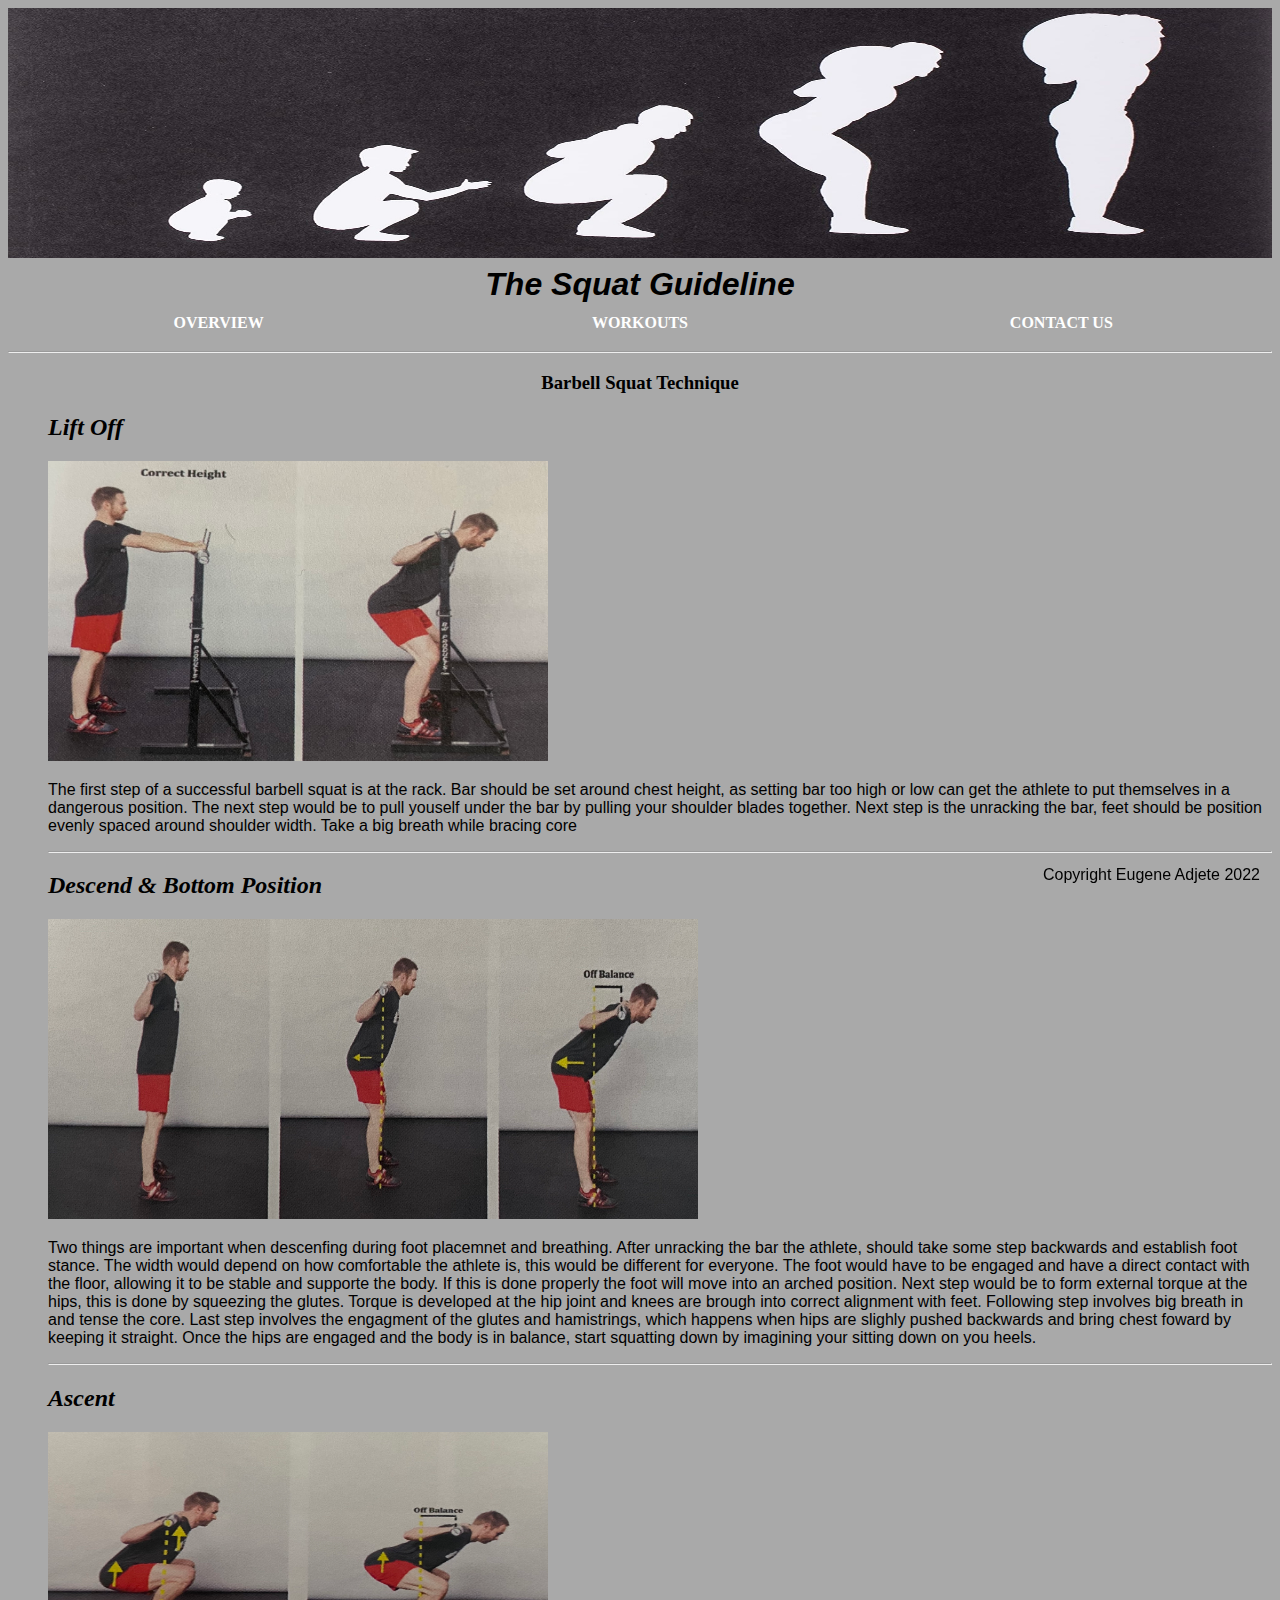
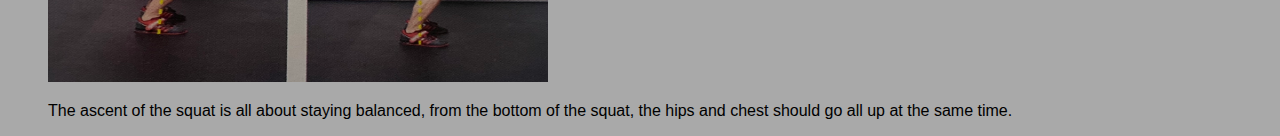
<file: index.html>
<!DOCTYPE html>
<html>
    <head>
        <meta charset="UTF-8">
        <meta name="description" content="this is my clickmcr project">
        <title>Eugene's clickmcr project</title>
        <link rel="stylesheet" href="css/style.css">
 
    </head>

    <body>

        <div class=" header">
            <!--add picture and name of website-->
            
            <img class="header-img" src="images/IMG_1743.jpg"  alt="squat logo" />
            <header><em><b>The Squat Guideline</b></em></header>
        </div>


        <div class="topnav">
            <a href="index.html"><b>OVERVIEW</b></a>
            <a href="page2.html" target="_blank"><b>WORKOUTS</b></a>
            <a href="page3.html" target="_blank"><b>CONTACT US</b></a>
        </div>

        <hr>

        <h3>Barbell Squat Technique</h3>  
        <ul>
            
            <h2><EM>Lift Off</EM></h2>

            <img class="img-liftoff" src="images/IMG_2079.jpg" alt="liftoff"/>
           
            <p>The first step of a successful barbell squat is at the rack. Bar should be set around chest height, as setting bar too high or low can get the athlete to put themselves in a dangerous position. The next step would be to pull youself under the bar by pulling your shoulder blades together. Next step is the unracking the bar, feet should be position evenly spaced around shoulder width. Take a big breath while bracing core </p>
            
            <hr>
        
            <h2><EM>Descend & Bottom Position</EM></h2>

            <img class="img-descending" src="images/IMG_2091.jpg" alt="descending">
            <p>Two things are important when descenfing during foot placemnet and breathing. After unracking the bar the athlete, should take some step backwards and establish foot stance. The width would depend on how comfortable the athlete is, this would be different for everyone. The foot would have to be engaged and have a direct contact with the floor, allowing it to be stable and supporte the body. If this is done properly the foot will move into an arched position. Next step would be to form external torque at the hips, this is done by squeezing the glutes. Torque is developed at the hip joint and knees are brough into correct alignment with feet. Following step involves big breath in and tense the core. Last step involves the engagment of the glutes and hamistrings, which happens when hips are slighly pushed backwards and bring chest foward by keeping it straight. Once the hips are engaged  and the body is in balance, start squatting down by imagining your sitting down on you heels.  </p>

            <hr>

            <H2><em>Ascent</em></H2>

            <img class="img-ascent" src="images/IMG_2094.jpg" alt="ascent">

            <p>The ascent of the squat is all about staying balanced, from the bottom of the squat, the hips and chest should go all up at the same time.</p>


    
        </ul>


        <div class="footer">
            <p>Copyright Eugene Adjete 2022</p>
        </div>



    </body>

</html>
</file>
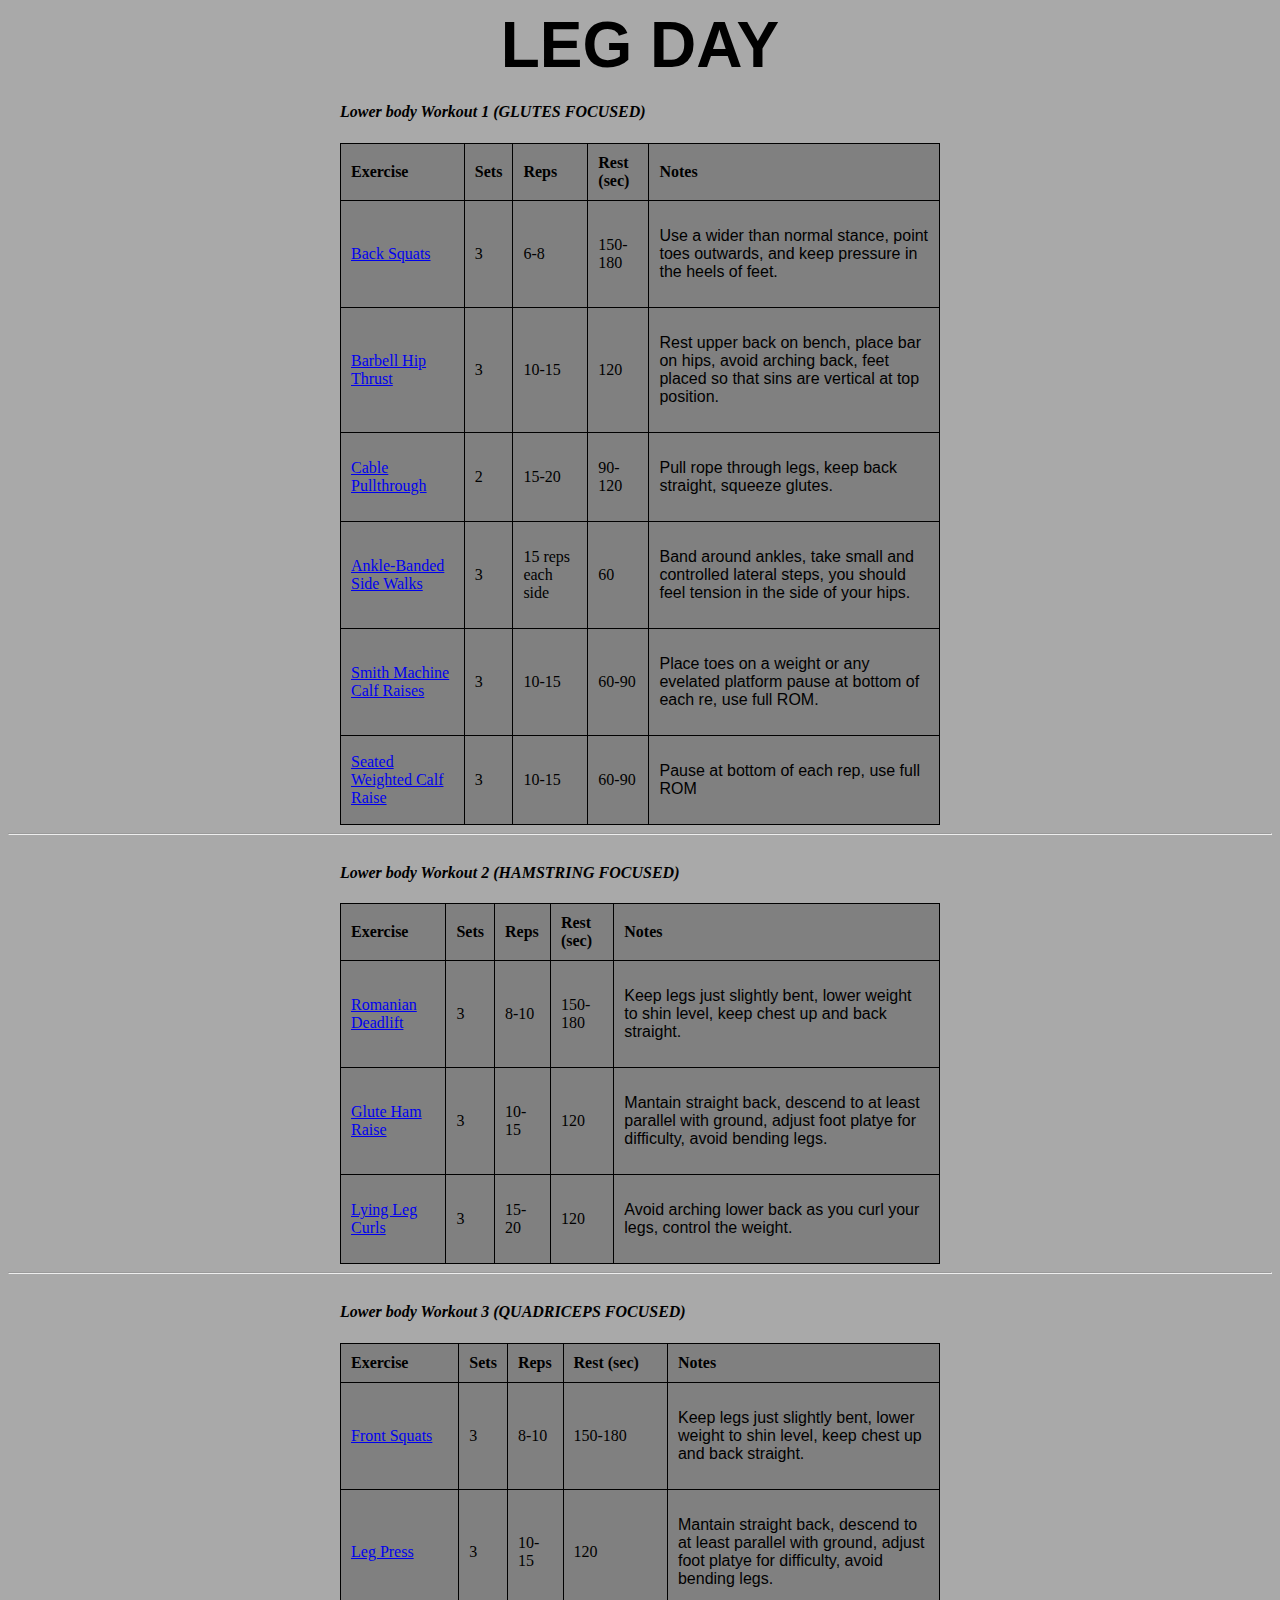
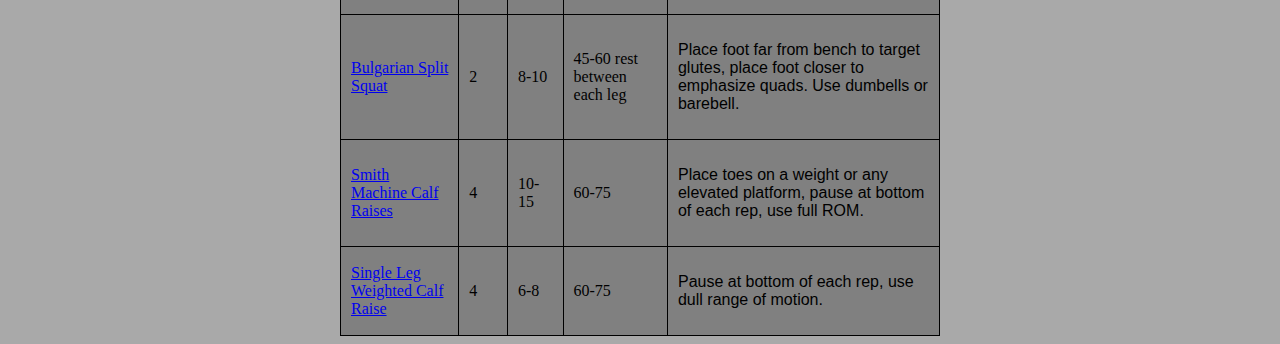
<file: page2.html>
<!DOCTYPE html>
<html>
    <head>
        <meta charset="utf-8" />
        <title> Training guide</title>
        <meta name="viewport" content="width=device-width, initial-scale=1">
        <link rel="stylesheet" href="css/style.css">
    </head>



<body>

     <div class= "header">
         <h1>LEG DAY</h1>  </div>

<table>
    

    <thead>
        
         <caption><h4><em>Lower body Workout 1 <strong>(GLUTES FOCUSED)</strong></em></h4></caption>
         <tr>
             <th><b>Exercise</b></th>
             <th><b>Sets</b></th>
             <th><b>Reps</b></th>
             <th><b>Rest (sec)</b></th>
             <th><b>Notes</b></th>
        </tr> 
    
    </thead>

    <tbody>
        <tr>
        
            <td><a href="https://youtu.be/3PRwtVpyslo" target="_blank">Back Squats</a></td>
            <td>3</td>
            <td>6-8</td>
            <td>150-180</td>
            <td><p>Use a wider than normal stance, point toes outwards, and keep pressure in the heels of feet.</p></td>
        </tr>
        
        <tr>
            <td><a href="https://youtu.be/Zp26q4BY5HE" target="_blank">Barbell Hip Thrust</a></td>
            <td>3</td>
            <td>10-15</td>
            <td>120</td>
            <td><p>Rest upper back on bench, place bar on hips, avoid arching back, feet placed so that sins are vertical at top position.</p></td>
        </tr>
        <tr>
            <td><a href="https://youtu.be/4oZ_0_bQcOg" target="_blank">Cable Pullthrough</a></td>
            <td>2</td>
            <td>15-20</td>
            <td>90-120</td>
            <td><p>Pull rope through legs, keep back straight, squeeze glutes.</p></td>
        </tr>
        <tr>
            <td><a href="https://youtu.be/855BmSh1q_Y" target="_blank">Ankle-Banded Side Walks</a></td>
            <td>3</td>
            <td>15 reps each side</td>
            <td>60</td>
            <td><p>Band around ankles, take small and controlled lateral steps, you should feel tension in the side of your hips.</p></td>
        </tr>

        <tr>
            <td><a href="https://youtu.be/u6FRxc86FA4" target="_blank">Smith Machine Calf Raises</a></td>
            <td>3</td>
            <td>10-15</td>
            <td>60-90</td>
            <td><p>Place toes on a weight or any evelated platform pause at bottom of each re, use full ROM.</p></td>
        </tr>

        <td><a href="https://youtu.be/u6FRxc86FA4" target="_blank">Seated Weighted Calf Raise</a></td>
            <td>3</td>
            <td>10-15</td>
            <td>60-90</td>
            <td><p>Pause at bottom of each rep, use full ROM</p></td>
   </tbody> 
</table>

<hr>
<table>
<thead>
    <caption><h4><em>Lower body Workout 2 <strong>(HAMSTRING FOCUSED)</strong></em></h4></caption>
    <tr>
        <th><b>Exercise</b></th>
        <th><b>Sets</b></th>
        <th><b>Reps</b></th>
        <th><b>Rest (sec)</b></th>
        <th><b>Notes</b></th>
   </tr>
</thead>
<tbody>
   <tr>
       <td><a href="https://youtu.be/7j-2w4-P14I" target="_blank">Romanian Deadlift</a></td>
       <td>3</td>
       <td>8-10</td>
       <td>150-180</td>
       <td><p>Keep legs just slightly bent, lower weight to shin level, keep chest up and back straight.</p></td>
   </tr>
   
   <tr>
       <td><a href="https://youtu.be/w_7UaXfsbaw" target="_blank">Glute Ham Raise</a></td>
       <td>3</td>
       <td>10-15</td>
       <td>120</td>
       <td><p>Mantain straight back, descend to at least parallel with ground, adjust foot platye for difficulty, avoid bending legs.</p></td>
   </tr>
   <tr>
       <td><a href="https://youtu.be/vl5nUdE9mWM" target="_blank">Lying Leg Curls</a></td>
       <td>3</td>
       <td>15-20</td>
       <td>120</td>
       <td><p>Avoid arching lower back as you curl your legs, control the weight.</p></td>
   </tr>
</tbody> 
</table>


<hr>

<table>
<thead>
    <caption><h4><em>Lower body Workout 3 <strong>(QUADRICEPS FOCUSED)</strong></em></h4></caption>
    <tr>
        <th><b>Exercise</b></th>
        <th><b>Sets</b></th>
        <th><b>Reps</b></th>
        <th><b>Rest (sec)</b></th>
        <th><b>Notes</b></th>
   </tr>
</thead>
<tbody>
   <tr>
       <td><a href="https://youtu.be/uYumuL_G_V0" target="_blank">Front Squats</a></td>
       <td>3</td>
       <td>8-10</td>
       <td>150-180</td>
       <td><p>Keep legs just slightly bent, lower weight to shin level, keep chest up and back straight.</p></td>
   </tr>
   
   <tr>
       <td><a href="https://youtu.be/IZxyjW7MPJQ" target="_blank">Leg Press</a></td>
       <td>3</td>
       <td>10-15</td>
       <td>120</td>
       <td><p>Mantain straight back, descend to at least parallel with ground, adjust foot platye for difficulty, avoid bending legs.</p></td>
   </tr>

   <tr>
       <td><a href="https://youtube.com/shorts/uODWo4YqbT8?feature=share" target="_blank">Bulgarian Split Squat</a></td>
       <td>2</td>
       <td>8-10</td>
       <td>45-60 rest between each leg</td>
       <td><p>Place foot far from bench to target glutes, place foot closer to emphasize quads. Use dumbells or barebell. </p></td>
   </tr>

   <tr>
       <td><a href="https://youtu.be/avO_qtvHJAg" target="_blank">Smith Machine Calf Raises</a></td>
       <td>4</td>
       <td>10-15</td>
       <td>60-75</td>
       <td><p>Place toes on a weight or any elevated platform, pause at bottom of each rep, use full ROM.</p></td>
   </tr>

   <tr>
       <td><a href="https://youtu.be/DlcI-MK6jAA" target="_blank">Single Leg Weighted Calf Raise</a></td>
       <td>4</td>
       <td>6-8</td>
       <td>60-75</td>
       <td><p>Pause at bottom of each rep, use dull range of motion.</p></td>
   </tr>
</tbody>
</table>

</html>

</body>
</file>
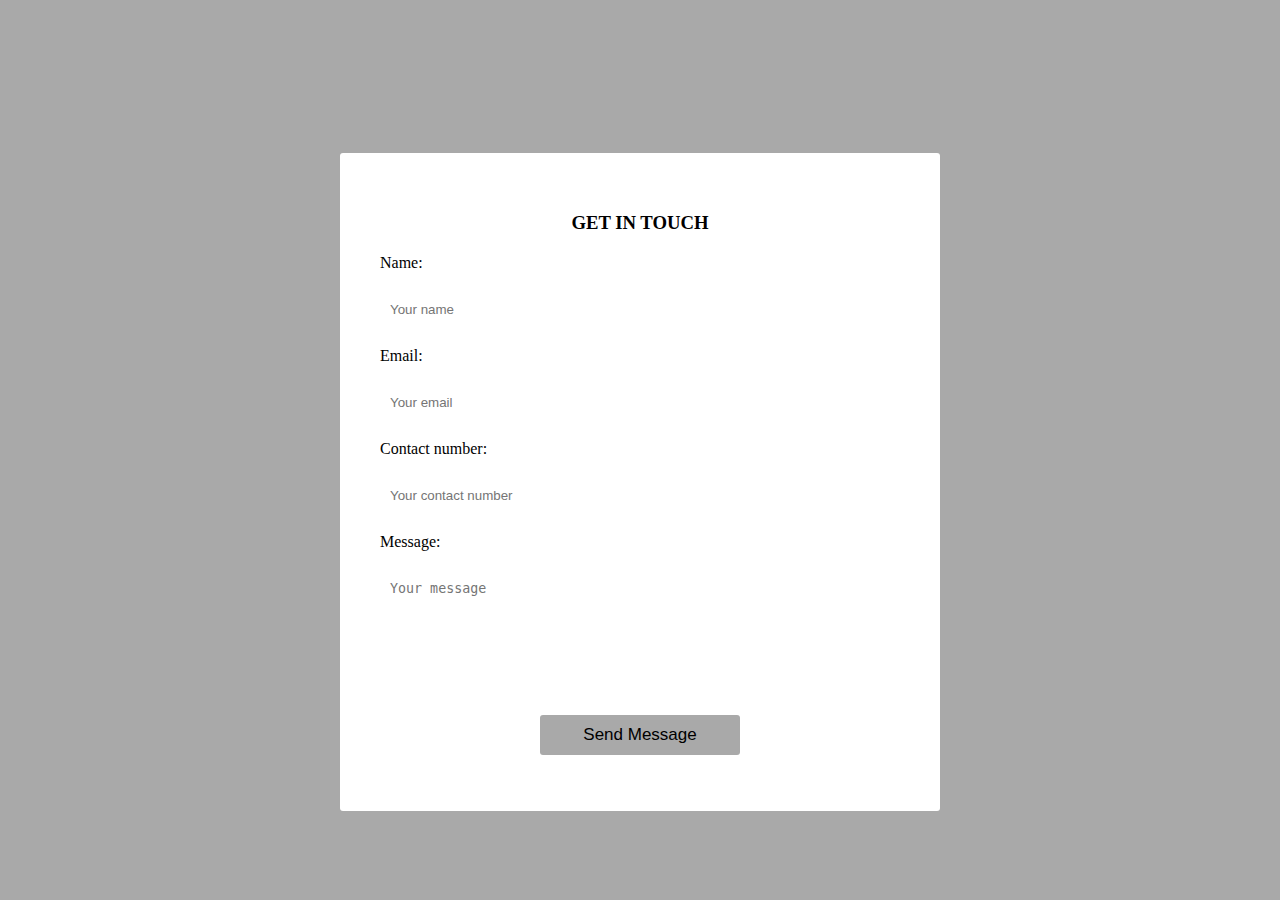
<file: page3.html>
<!DOCTYPE html>
<html lang="en">
<head>
    <meta charset="UTF-8">
    <title>Contact Us</title>
    <meta name="viewport" content="width=device-width, initial-scale=1.0">
    <link rel="stylesheet" href="css/style.css">
    <script src="script.js"></script>

 
</head>

<body>
    <div id="overlay">
        <form onsubmit="event.preventDefault();validateForm()">

            <h3>GET IN TOUCH</h3>

            <label for="name">Name:</label>
            <input type="text" id="name" placeholder="Your name">
            <small class="error"></small>

            <label for="email">Email:</label>
            <input type="text" id="name" placeholder="Your email">
            <small class="error"></small>

            <label for="contact number">Contact number:</label>
            <input type="text" id="name" placeholder="Your contact number">
            <small class="error"></small>

            <label for="message">Message:</label>
            <textarea id="message" placeholder="Your message" rows="6"></textarea>
            <small class="error"></small>

            <div class="center">
                <input type="submit" value="Send Message">
                <p id="success"></p>

            </div>

            <script>
                var myName ="dan";
                console.log("lalalal");
            </script>
            
        </form>

        
    </div>


</body>
</html>
</file>
<file: css/style.css>
body {
    background-color: darkgray;
    color: black;
}

.header {
    padding: 0px;
    text-align: center;
    font-size:xx-large;
    font-family:Arial, Helvetica, sans-serif;
}
h3{
    text-align: center;
}

.header-img {
    width: 100%;
    height: 250px;
    background-size: cover;
}
.topnav {
    display:flex;
    overflow: hidden;
    align-content: center;
    justify-content: center;
    
}

.topnav a {
    float:none;
    display:inline;
    color: white;
    text-align: center;
    align-items: center;
    margin: 1px;
    width: 100%;
    padding: 10px 20px;
    text-decoration: none;
}

.topnav a:hover {
    background-color: black;
    color: red;
    border-radius: 20px;
}

.img-liftoff{
    width: 500px;
    height: 300px;
}

.img-liftoff p {
    padding: 20px 30px 20px;

}


.img-descending{
    width: 650px;
    height: 300px;
}

.img-ascent{
    width:500px;
    height:250px;
}

p{
    font-family: Arial, Helvetica, sans-serif;
    padding: auto;
    
}

.wrapper{
    width: 600px;
    margin:0 auto;
}
.footer {
    position:fixed;
    bottom: 0%;
    right: 20px;
    display: block;
    padding: 0%;
}

tbody{
    background-color: grey;
}
table {
    background-color: beige;
    width: 600px; 
    margin-left: auto;
    margin-right:auto; 
}
th, caption {
text-align: left;
}
table, th, td{
    border: 1px solid black;
    border-collapse: collapse ;
}

th, td {
    padding: 10px;
}

.overlay{
    width: 100%;
    height:100%;
    position:fixed;
}

form{
    max-width: 600px;
    width:90%;
    background-color: white;
    margin: 17vh auto 0 auto;
    padding: 40px;
    border-radius: 3px;
    box-sizing: border-box;
}

h1{
    margin:0;
    text-align:center;
}

label {
    display: block;
    margin:20px 0;
}

input, textarea {
    width: 100%;
    padding: 10px;
    box-sizing:border-box;
    outline: none;
    resize: none;
    border-bottom: 1px solid white;
    border: none;
    
}

input[type= "text"]:focus, textarea:focus {
    border-bottom: 1px solid black;
}

textarea::-webkit-scrollbar{
    width: 4px;
}

textarea::-webkit-scrollbar-thumb{
    background-color:black
}

.center {
    text-align: center;
}

input[type="submit"]{
    text-align: center;
    margin-top: 30px;
    width: 90%;
    max-width: 200px;
    background: linear-gradient(to right, darkgray);
    color: black;
    font-size: 17px;
    cursor: pointer;
    border-radius: 3px;
}
.error{
    color:red
}
.error-border {
    border-bottom: 1px solid red ;
}
#success{
    color: green;
}
</file>
